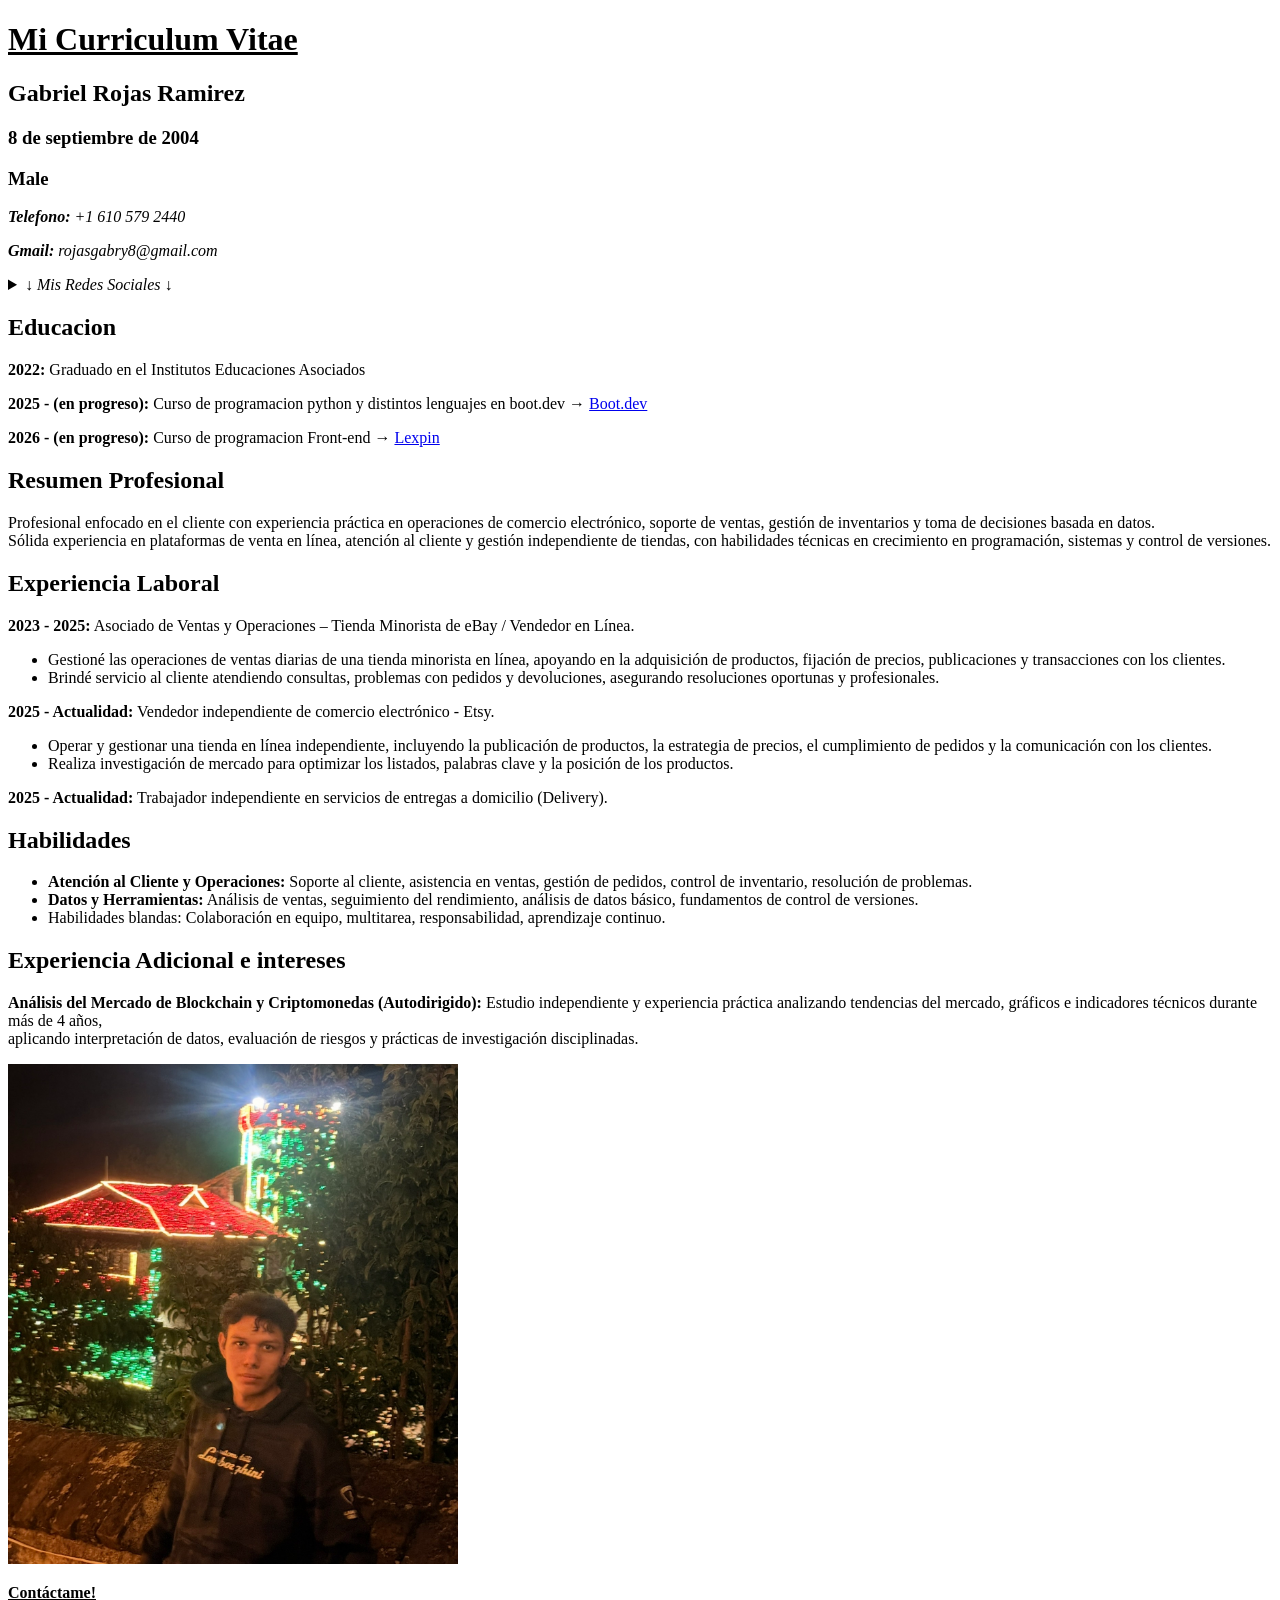
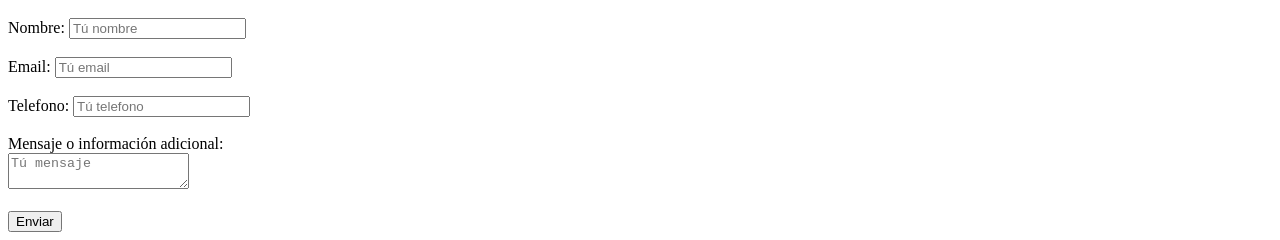
<file: Mi pagina/index.html>
<!DOCTYPE html>
<html lang="en">
<head>
  <meta charset="UTF-8">
  <meta name="viewport" content="width=device-width, initial-=1.0">
  <title>CVGabrielR</title>
</head>
<header>
  <h1><u>Mi Curriculum Vitae</u></h1>
  <h2>Gabriel Rojas Ramirez</h3>
  <h3>8 de septiembre de 2004</h3>
  <h3>Male</h3>
</header>
<address>
  <p><b>Telefono:</b> +1 610 579 2440</p>
  <p><b>Gmail:</b> rojasgabry8@gmail.com</p>
  <details>
    <summary>↓ Mis Redes Sociales ↓</summary>
    <div>
      <a href="https://www.instagram.com/rojastile/" target="_blank">
        <button><em><mark>Instagram</mark></em></button>
      </a>
      <a href="https://www.linkedin.com/in/gabriel-r8" target="_blank"> 
        <button><em><mark>LinkedIn</mark></em></button>
      </a>
      <a href="https://www.facebook.com/gabrielandres.rojasramirez" target="_blank"> 
        <button><em><mark>Facebook</mark></em></button>
      </a>
    </div>
  </details>
</address>
<body>
  <section>
    <h2>Educacion</h2>
    <p><b>2022:</b> Graduado en el Institutos Educaciones Asociados</p>
    <p><b>2025 - (en progreso):</b> Curso de programacion python y distintos lenguajes en boot.dev → <a href="https://boot.dev/" target="_blank">Boot.dev</a></p>
    <p><b>2026 - (en progreso):</b> Curso de programacion Front-end → <a href="https://instagram.com/lexpinonline" target="_blank">Lexpin</a></p>
  </section>
  <section>
    <h2>Resumen Profesional</h2>
    <p>Profesional enfocado en el cliente con experiencia práctica en operaciones de comercio electrónico, soporte de ventas, gestión de inventarios y toma de decisiones basada en datos. <br>
      Sólida experiencia en plataformas de venta en línea, atención al cliente y gestión independiente de tiendas, con habilidades técnicas en crecimiento en programación, sistemas y control de versiones.</p>
  </section>
  <section>
    <h2>Experiencia Laboral</h2>
    <p><b>2023 - 2025:</b> Asociado de Ventas y Operaciones – Tienda Minorista de eBay / Vendedor en Línea. </p>
    <ul>
      <li>Gestioné las operaciones de ventas diarias de una tienda minorista en línea, apoyando en la adquisición de productos, fijación de precios, publicaciones y transacciones con los clientes.</li>
      <li>Brindé servicio al cliente atendiendo consultas, problemas con pedidos y devoluciones, asegurando resoluciones oportunas y profesionales.</li>
    </ul>
    <p><b>2025 - Actualidad:</b> Vendedor independiente de comercio electrónico - Etsy.</p>
    <ul>
      <li>Operar y gestionar una tienda en línea independiente, incluyendo la publicación de productos, la estrategia de precios, el cumplimiento de pedidos y la comunicación con los clientes.</li>
      <li>Realiza investigación de mercado para optimizar los listados, palabras clave y la posición de los productos.</li>
    </ul>
    <p><b>2025 - Actualidad:</b> Trabajador independiente en servicios de entregas a domicilio (Delivery).</p>
  </section>
  <section>
    <h2>Habilidades</h2>
    <ul>
      <li><b>Atención al Cliente y Operaciones:</b> Soporte al cliente, asistencia en ventas, gestión de pedidos, control de inventario, resolución de problemas.</li>
      <li><b>Datos y Herramientas:</b> Análisis de ventas, seguimiento del rendimiento, análisis de datos básico, fundamentos de control de versiones.</li>
      <li>Habilidades blandas: Colaboración en equipo, multitarea, responsabilidad, aprendizaje continuo.</li>
    </ul>
  </section>
  <section>
    <h2>Experiencia Adicional e intereses</h2>
    <p><b>Análisis del Mercado de Blockchain y Criptomonedas (Autodirigido):</b> Estudio independiente y experiencia práctica analizando tendencias del mercado, gráficos e indicadores técnicos durante más de 4 años,<br> 
      aplicando interpretación de datos, evaluación de riesgos y prácticas de investigación disciplinadas.</p>
  </section>
  <section>
    <img src="./IMG_0344.jpeg" alt="Foto de Gabriel" width="450" height="500">
  </section>
  <footer>
  <p><b><u>Contáctame!</u></b></p>
  <form action="">
    <label for="Name">Nombre:</label>
    <input type="text" id="Name" name="Name" placeholder="Tú nombre"> <br><br>
    <label for="Email">Email:</label>
    <input type="email" id="Email" name="Email" placeholder="Tú email"> <br><br>
    <label for="Phone">Telefono:</label>
    <input type="number" id="Phone" name="Phone" placeholder="Tú telefono"> <br><br>
    <label for="Message">Mensaje o información adicional:</label><br>
    <textarea id="Message" name="Message" placeholder="Tú mensaje"></textarea><br><br>
    <button type="submit">Enviar</button>
  </form>
  </footer>
</body>
</html>
</file>
